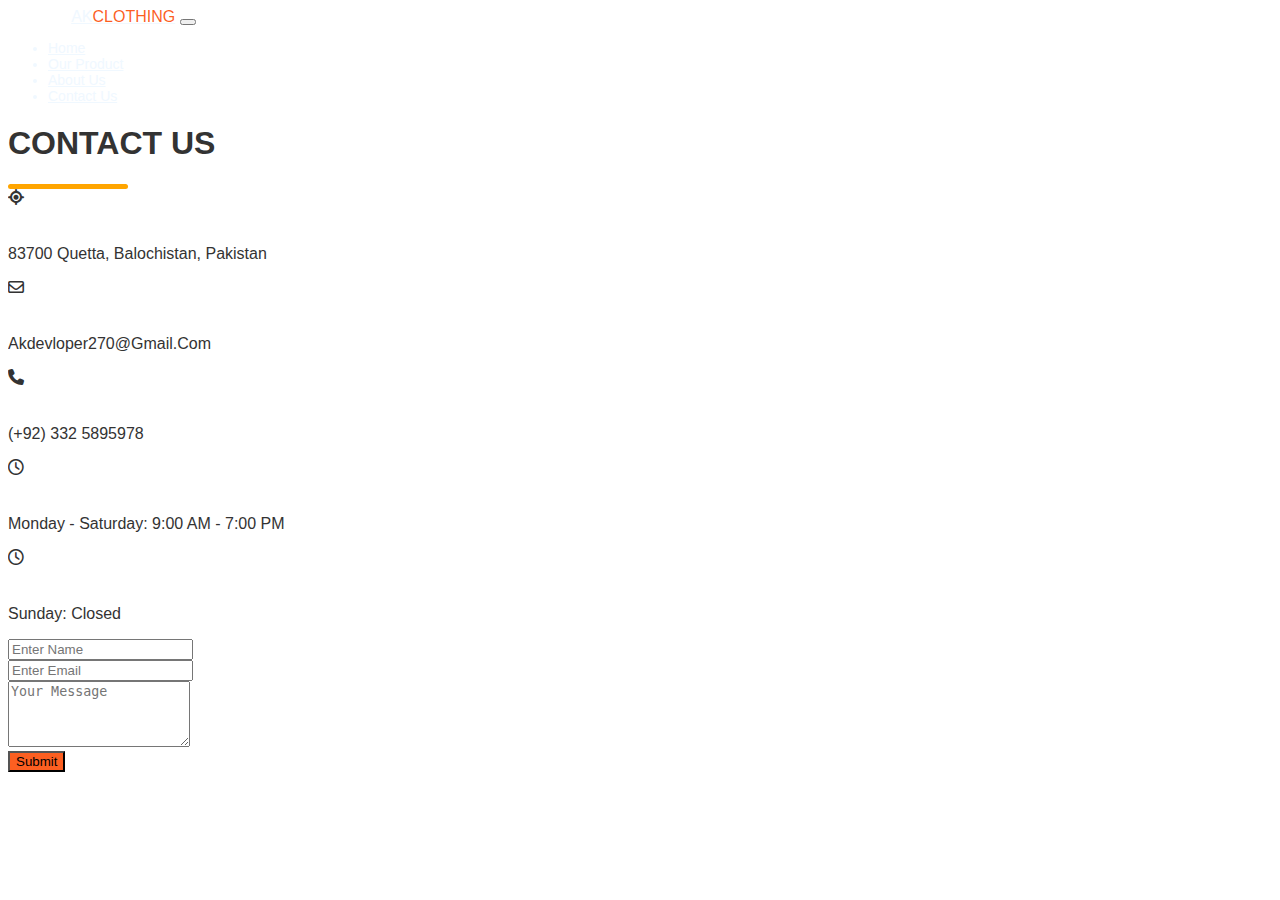
<file: content.html>
<!DOCTYPE html>
<html lang="en">
<head>
    <meta charset="UTF-8">
    <meta name="viewport" content="width=device-width, initial-scale=1.0">
    <title>persnol3 pro</title>
    <!-- linnk bosstrap -->
<link href="https://cdn.jsdelivr.net/npm/bootstrap@5.0.2/dist/css/bootstrap.min.css" rel="stylesheet" integrity="sha384-EVSTQN3/azprG1Anm3QDgpJLIm9Nao0Yz1ztcQTwFspd3yD65VohhpuuCOmLASjC" crossorigin="anonymous">

    <!-- link castam css -->
<link rel="stylesheet" href="par-content.css">

    <!-- link fonwt asome -->
 
 <link
  rel="stylesheet"
  href="https://cdnjs.cloudflare.com/ajax/libs/font-awesome/6.6.0/css/all.min.css"
/>
</head>


<body >

<section>
<nav class="slide-up   navbar navbar-expand-md bg-dark navbar-dark  fixed-top p-3 ">
  <div class="container-fluid ">
    <a class="navbar-brand fw-bold n " href="#">AK<span class="n-sp">CLOTHING</span></a>
    <button class="navbar-toggler " type="button" data-bs-toggle="collapse" data-bs-target="#collapsibleNavbar">
      <span class="navbar-toggler-icon"></span>
    </button>
    <div class="collapse navbar-collapse justify-content-end " id="collapsibleNavbar">
      <ul class="navbar-nav  ">
         <li class="nav-item"><a class="nav-link" href="/farst test are websaite/parsnal pro/parsnal1.html">home</a></li>
        <li class="nav-item"><a class="nav-link" href="/farst test are websaite/parsnal pro/parsnal3.html">our product</a></li>
        <li class="nav-item"><a class="nav-link" href="/farst test are websaite/parsnal pro/parsnal2.html">about us</a> </li>
        <li class="nav-item"><a class="nav-link" href="/farst test are websaite/parsnal pro/par-content.html">contact us</a></li>
        </ul>
    </div>
  </div>
</nav>
</section>


<section id="contact" class="py-5 bg-light mt-5">
  <div class="container-xxl">
    <div class="text-center mb-5">
          <h1 class="fw-bold pt-5 slide-up">CONTACT US</h1>
    <div class="mx-auto con-laine slide-up" ></div>
  </div>

    <div class="row g-4 p-5">
      <!-- Contact Info -->
      <div class="col-lg-6 col-md-6 col-sm-12 slide-left ps-0">
        <div class="d-flex align-items-center mb-3">
          <div class=" rounded-circle d-flex align-items-center justify-content-center  icon-saize">
            <i class="fa-solid fa-location-crosshairs"></i>
     </div>
          <p class="ms-2 fw-bold mb-0">83700 Quetta, Balochistan, Pakistan</p>
   </div>

        <div class="d-flex align-items-center mb-3">
          <div class=" rounded-circle d-flex align-items-center justify-content-center icon-saize">
            <i class="fa-regular fa-envelope"></i>
     </div>
          <p class="ms-2 fw-bold mb-0">akdevloper270@gmail.com</p>
  </div>

        <div class="d-flex align-items-center mb-3">
          <div class=" rounded-circle d-flex align-items-center justify-content-center  icon-saize  " >
            <i class=" p-0 fa-solid fa-phone"></i>
       </div>
          <p class="ms-2 fw-bold mb-0">(+92) 332 5895978</p>
    </div>

        <div class="d-flex align-items-center mb-3">
          <div class=" rounded-circle d-flex align-items-center justify-content-center  icon-saize" >
            <i class=" p-0 fa-regular fa-clock"></i>
      </div>
          <p class="ms-2 fw-bold mb-0">Monday - Saturday: 9:00 AM - 7:00 PM</p>
     </div>

        <div class="d-flex align-items-center">
          <div class=" rounded-circle d-flex align-items-center justify-content-center icon-saize" >
            <i class=" p-0 fa-regular fa-clock"></i>
          </div>
          <p class="ms-3 fw-bold mb-0">Sunday: Closed</p>
        </div>
      </div>

      <!-- Right Side: Form -->
      <div class="col-lg-6 col-md-6 col-sm-12  slide-right ps-0">
        <form id="contactForm" class="p-3 bg-white shadow rounded">
          <div class="mb-3">
            <input type="text" class="form-control" placeholder="Enter Name" required>
          </div>

          <div class="mb-3">
            <input type="email" class="form-control" placeholder="Enter Email" required>
          </div>

          <div class="mb-3">
            <textarea class="form-control" rows="4" placeholder="Your Message" required></textarea>
          </div>

          <button type="submit" class="btn btn-content fw-bold px-4">Submit</button>
        </form>
      </div>
    </div>
  </div>
</section>


<section>


    <footer class="bg-body-secondary  p-0 m-0">
      <div class="slide-up  w-100 h-100 bg-dark justify-content-center">
          <p class="f-para text-center text-light py-3">COPYRIGHT 2025 AK CLOTHING BRAND - DESIGNED: BY AK DEVELOPER</p>
    </div>
  </footer>
</section>

<!-- link bostrab second link -->
<script src="https://cdn.jsdelivr.net/npm/bootstrap@5.0.2/dist/js/bootstrap.bundle.min.js" integrity="sha384-MrcW6ZMFYlzcLA8Nl+NtUVF0sA7MsXsP1UyJoMp4YLEuNSfAP+JcXn/tWtIaxVXM" crossorigin="anonymous"></script>
<script>

// A P I slide animation

const slides = document.querySelectorAll('.slide-left, .slide-right, .slide-up,.slide-zoomin');

const observer = new IntersectionObserver(entries => {
  entries.forEach(entry => {
    if (entry.isIntersecting) {
      entry.target.classList.add('in-view');
    }
  });
}, {
  threshold: 0.6
});

slides.forEach(el => observer.observe(el));


    
</script>
</body>
</html>
</file>
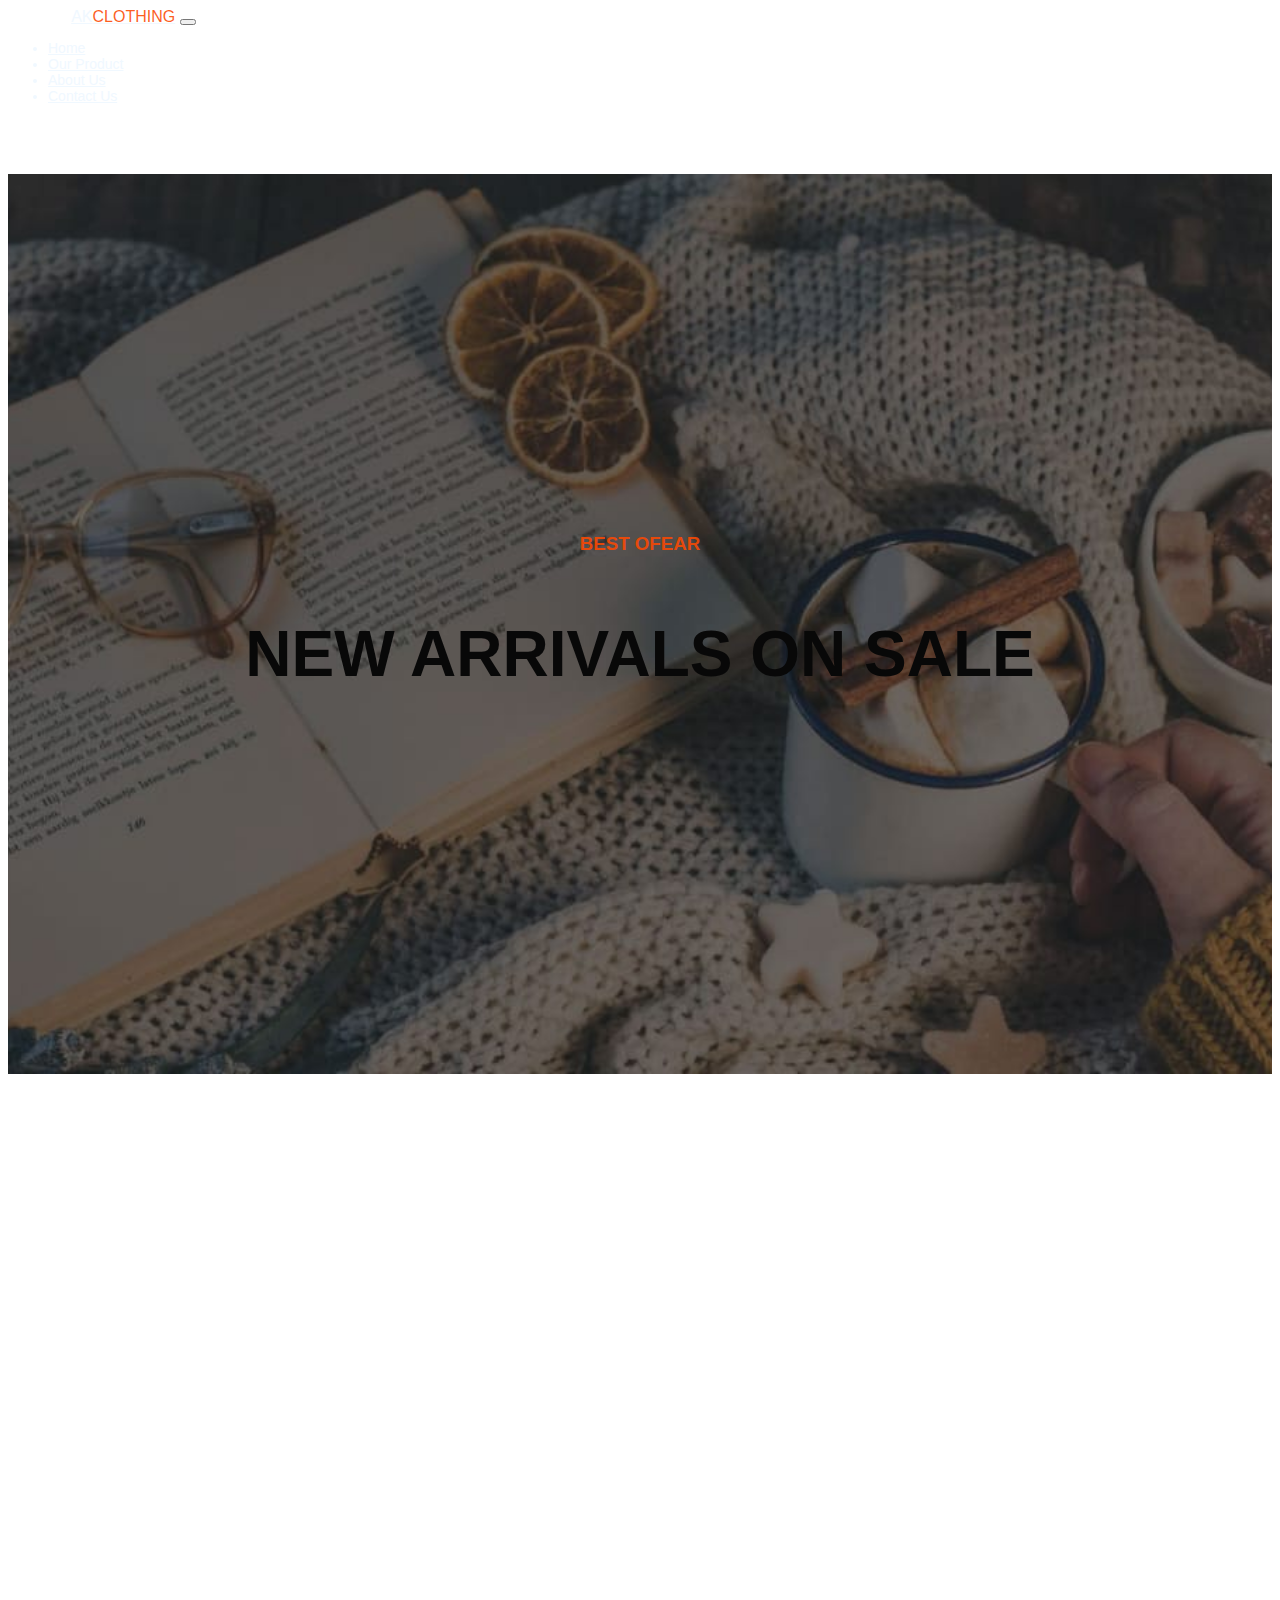
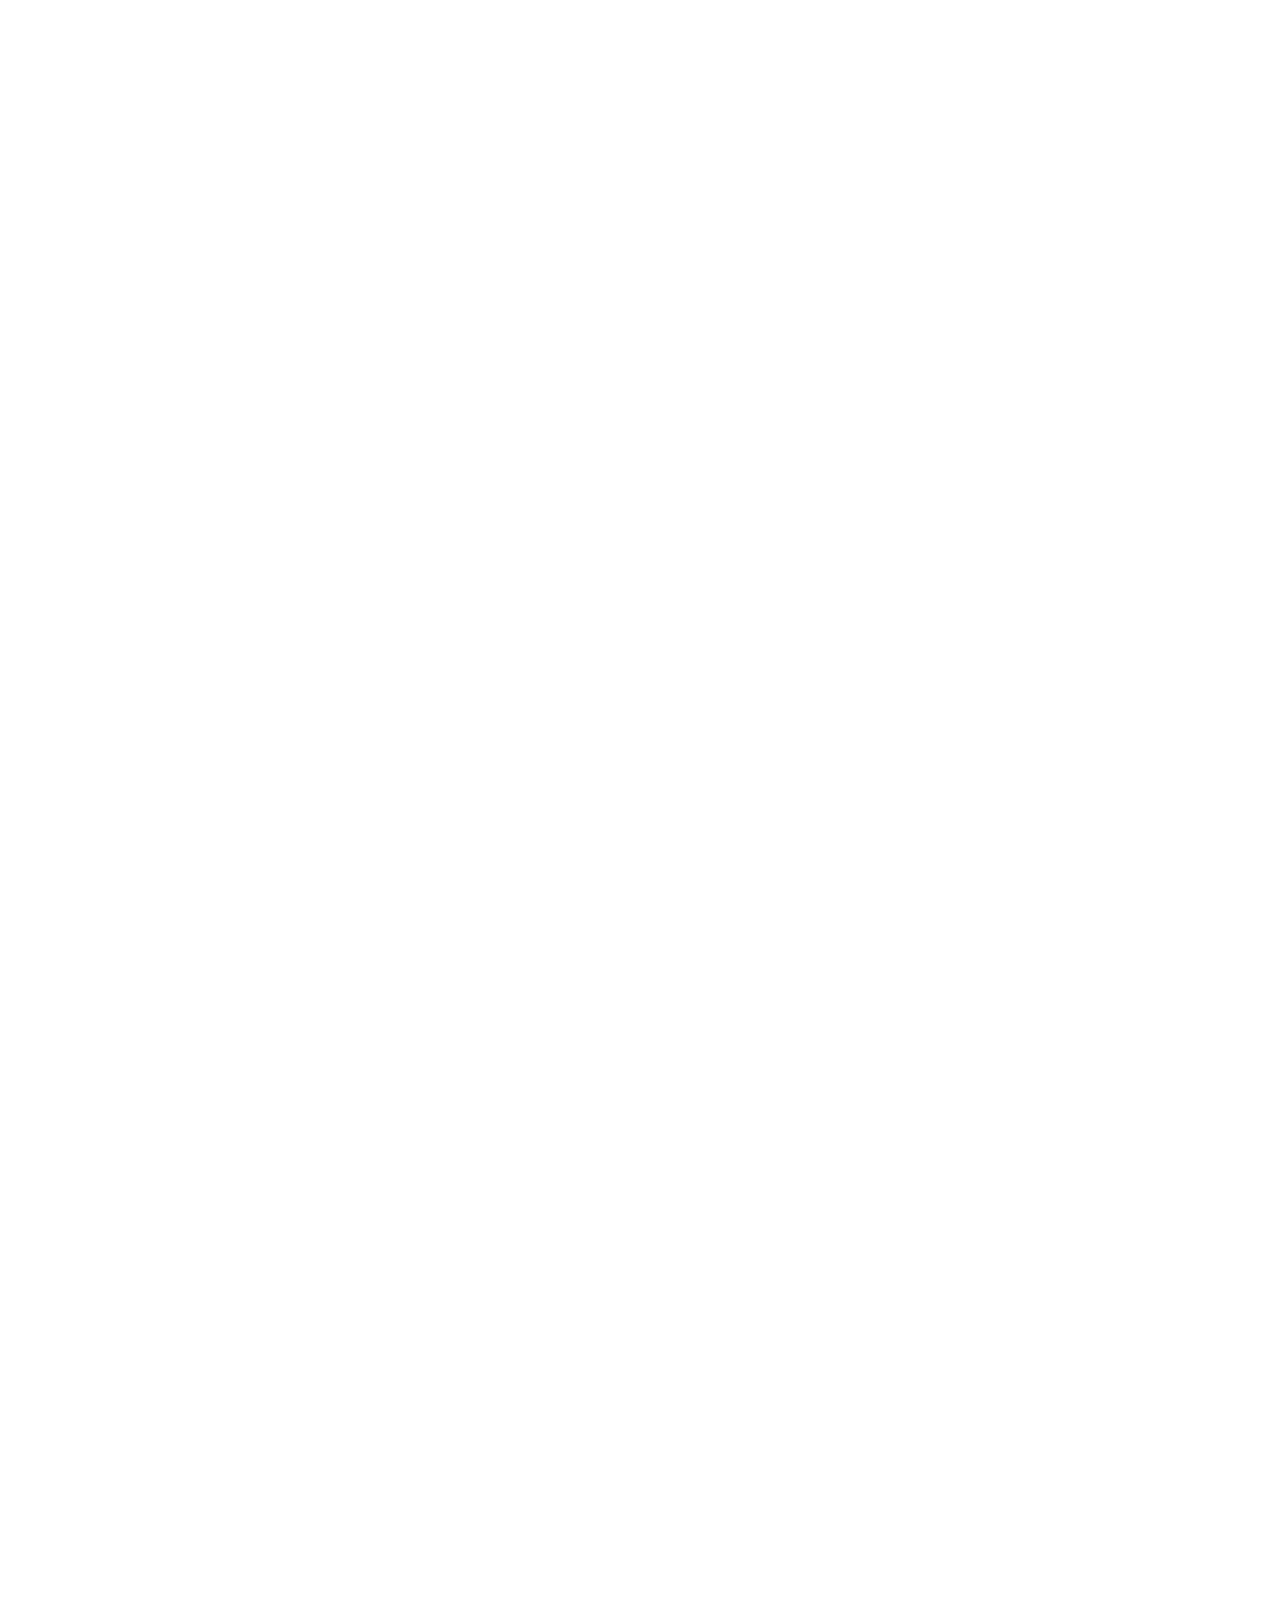
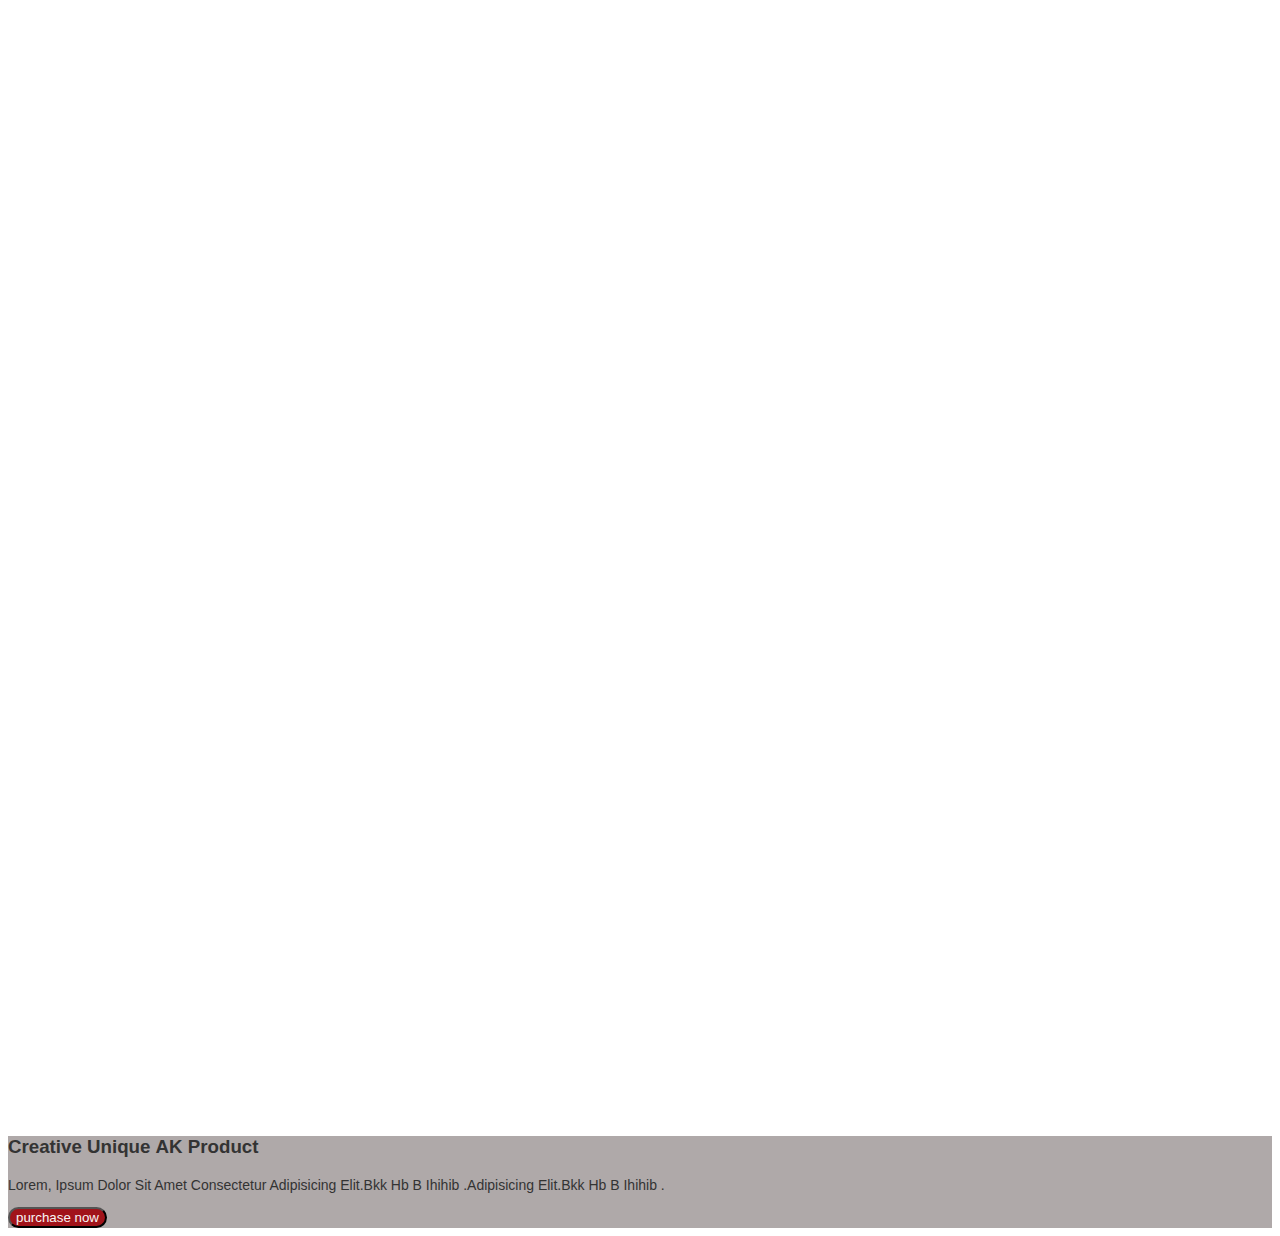
<file: sec3index.html>
<!DOCTYPE html>
<html lang="en">
<head>
    <meta charset="UTF-8">
    <meta name="viewport" content="width=device-width, initial-scale=1.0">
    <title>persnol3 pro</title>
    <!-- linnk bosstrap -->
<link href="https://cdn.jsdelivr.net/npm/bootstrap@5.0.2/dist/css/bootstrap.min.css" rel="stylesheet" integrity="sha384-EVSTQN3/azprG1Anm3QDgpJLIm9Nao0Yz1ztcQTwFspd3yD65VohhpuuCOmLASjC" crossorigin="anonymous">

    <!-- link castam css -->
<link rel="stylesheet" href="pra3index.css">

    <!-- link fonwt asome -->
 
    <link rel="stylesheet" href="https://cdnjs.cloudflare.com/ajax/libs/font-awesome/4.7.0/css/font-awesome.min.css">


</head>

<body >


<nav class=" slide-up  navbar navbar-expand-md bg-dark navbar-dark  fixed-top p-3 ">
  <div class="container-fluid ">
    <a class="navbar-brand fw-bold n " href="#">AK<span class="n-sp">CLOTHING</span></a>
    <button class="navbar-toggler " type="button" data-bs-toggle="collapse" data-bs-target="#collapsibleNavbar">
      <span class="navbar-toggler-icon"></span>
    </button>
    <div class="collapse navbar-collapse justify-content-end " id="collapsibleNavbar">
      <ul class="navbar-nav  gap-3    px-5">
         <li class="nav-item"><a class="nav-link" href="index.html">home</a></li>
        <li class="nav-item"><a class="nav-link" href="sec2index.html">our product</a></li>
        <li class="nav-item"><a class="nav-link" href="sec3index.html">about us</a> </li>
        <li class="nav-item"><a class="nav-link" href="content.html">contact us</a></li>
        </ul>
    </div>
  </div>
</nav>

<div class=" castm-contaner" >


<!-- hero section -->
<div class=" container-fluid had-img col-sm-12 bg-info img-fluid justify-content-center slide-zoomin ">
       <h3 class="fw-bolder fs-4 slide-up clr">BEST OFEAR</h3>
       <h1 class="fw-bolder ab-h1 slide-up">NEW ARRIVALS ON SALE</h1>
  </div>

  <!-- abou hed section 2 -->


<!-- secton 3 -->
 <section>
  <div class="container mb-5 my-5 ">
    <h3 class="s3-h3 pb-5 container-fluid px-3 slide-left">latest product</h3>
    <div class="row    p-2">
      

 <div class=" mb-4 col-lg-4  col-md-6 col-xs-12 slide-left "> <div class="product-box shadow-lg "> <img class=" img-fluid   "  src="parsnl-all-img/par2-1.jpg" alt="mm">
        <h6 class="px-3 hading  py-2">title goes here</h6>
        <h4 class="px-3 fw-bold">$30.50</h4> <p class="px-3 pb-0">Lorem ipsum dolor sit amet, consectetur  dignissimos laborum dignissimos </p>
        <div class="px-3 pb-3 py-0 fw-bolder d-flex   "><span class="star  py-0">★★★★★</span><span class="rew px-2 py-2">reviews (24)</span></div></div>
</div>
   

 <div class="mb-4  col-lg-4  col-md-6 col-xs-12 slide-up  "> <div class="product-box shadow-lg "> <img class=" img-fluid   "  src="parsnl-all-img/par2-2.jpg" alt="mm">
         <h6 class="px-3 hading  py-2">title goes here</h6>
        <h4 class="px-3 fw-bold">$15.50</h4> <p class="px-3 pb-0">Lorem ipsum dolor sit amet, consectetur  dignissimos laborum dignissimos </p>
        <div class="px-3 pb-3 py-0 fw-bolder d-flex   "><span class="star  py-0">★★★★★</span><span class="rew px-2 py-2">reviews (24)</span></div></div>
</div>

 <div class=" mb-4 col-lg-4  col-md-6 col-xs-12 slide-right"> <div class="product-box shadow-lg "> <img class=" img-fluid   "  src="parsnl-all-img/par2-3.jpg" alt="mm">
        <h6 class="px-3 hading  py-2">title goes here</h6>
        <h4 class="px-3 fw-bold">$22.50</h4> <p class="px-3 pb-0">Lorem ipsum dolor sit amet, consectetur  dignissimos laborum dignissimos </p>
        <div class="px-3 pb-3 py-0 fw-bolder d-flex   "><span class="star  py-0">★★★★★</span><span class="rew px-2 py-2">reviews (24)</span></div></div>
</div>

 <div class=" mb-4 col-lg-4  col-md-6 col-xs-12 slide-left"> <div class="product-box shadow-lg "> <img class=" img-fluid   "  src="parsnl-all-img/par-2-4.jpg" alt="mm">
        <h6 class="px-3 hading  py-2">title goes here</h6>
        <h4 class="px-3 fw-bold">$15.75</h4> <p class="px-3 pb-0">Lorem ipsum dolor sit amet, consectetur  dignissimos laborum dignissimos </p>
        <div class="px-3 pb-3 py-0 fw-bolder d-flex   "><span class="star  py-0">★★★★★</span><span class="rew px-2 py-2">reviews (24)</span></div></div>
</div>

 <div class="mb-4  col-lg-4  col-md-6 col-xs-12 slide-up "> <div class="product-box shadow-lg "> <img class=" img-fluid   "  src="parsnl-all-img/par2-5.jpg" alt="mm">
        <h6 class="px-3 hading  py-2">title goes here</h6>
        <h4 class="px-3 fw-bold">$12.50</h4> <p class="px-3 pb-0">Lorem ipsum dolor sit amet, consectetur  dignissimos laborum dignissimos </p>
        <div class="px-3 pb-3 py-0 fw-bolder d-flex   "><span class="star  py-0">★★★★★</span><span class="rew px-2 py-2">reviews (24)</span></div></div>
</div>

 <div class="mb-4  col-lg-4  col-md-6 col-xs-12 slide-right"> <div class="product-box shadow-lg "> <img class=" img-fluid   "  src="parsnl-all-img/par2-6.jpg" alt="mm">
        <h6 class="px-3 hading  py-2">title goes here</h6>
        <h4 class="px-3 fw-bold">$20.75</h4> <p class="px-3 pb-0">Lorem ipsum dolor sit amet, consectetur  dignissimos laborum dignissimos </p>
        <div class="px-3 pb-3 py-0 fw-bolder d-flex   "><span class="star  py-0">★★★★★</span><span class="rew px-2 py-2">reviews (24)</span></div></div>
</div>
 

</div>
</div>
</section>
<!-- section 4 -->
<section>

  
<div class=" container  py-5">
    <h3 class="pt-3 px-4 py-5 fs-1 fw-bold s-4-had slide-left"> about AK_CLOTHING</h3>
      <div class=" row     container-fluid ">
    
          <div class="col-lg-6 con ">
                 <h3 class=" fw-bold s-4-h2 slide-up">looking for the best products ?</h3>
                <p class=" pt-2 slide-left">Lorem ipsum dolor sit amet consectetur adipisicing elit. A minus accusamus minima mollitia deleniti repudiandae doloribus vel quae ad. Provident odio est magnam quidem ratione doloremque maxime! Enim, nesciunt atque.</p>
                    <ul class="    p-3 lh-lg slide-zoomin">
                      <li class="s4-p">Lorem ipsum dolor sit amet consectetur</li>
                      <li class="s4-p">dipisicing elit. A minus accusamus</li>
                      <li class="s4-p">minima mollitia deleniti repudiandae</li>
                      <li class="s4-p">repudiandae doloribus vel quae </li>
                      <li class="s4-p">doloremque maxime! Enim, nesciunt atque.</li>
                  </ul>
                <button  class=" mt-0 mb-3 btn s-4-btn mt-sm-5 slide-up ">Read  More</button>
              </div>

 <div class="col-lg-6  col-sm-12 p-0 slide-right  "> <img class=" img-fluid w-100  h-75 img-last" src="parsnl-all-img/par1.bgc.jpg" alt=""></div>
          </div>
     </div>
</div>
 </section>

<!-- section 4 -->


<footer class="container-fluid foter  ">
      <div class="w-100 h-100  container-fluid d-lg-flex align-items-center justify-content-between p-4">                          
       <div><h3 class=" px-lg-5 foter-p-4   ">creative  unique <strong>AK </strong>product</h3>
         <p class=" px-lg-5 fs-6 p-fotre">Lorem, ipsum dolor sit amet consectetur adipisicing elit.bkk  hb b ihihib .adipisicing elit.bkk  hb b ihihib .</p></div> 
           <button  class="btn btn-foter mx-md-5 " >purchase now</button>
    </div>
  </footer>

<!-- link bostrab second link -->
<script src="https://cdn.jsdelivr.net/npm/bootstrap@5.0.2/dist/js/bootstrap.bundle.min.js" integrity="sha384-MrcW6ZMFYlzcLA8Nl+NtUVF0sA7MsXsP1UyJoMp4YLEuNSfAP+JcXn/tWtIaxVXM" crossorigin="anonymous"></script>


<script>

const slides = document.querySelectorAll('.slide-left, .slide-right, .slide-up,.slide-zoomin');

const observer = new IntersectionObserver(entries => {
  entries.forEach(entry => {
    if (entry.isIntersecting) {
      entry.target.classList.add('in-view');
    }
  });
}, {
  threshold: 0.6
});

slides.forEach(el => observer.observe(el));

</script>
</body>
</html>
</file>
<file: par-content.css>
body {
  font-family: 'Arial', sans-serif;
  text-transform: capitalize;
  color: #333;     
}

html, body {
  overflow-x: hidden;
}

 a::after {
     content: '';
     position: absolute;
    bottom: 1px;
    left: 0;
    width: 0;
     height: 2px;
     background: #fc4902e0 ;
     transition: width 0.3s ease;
     border-radius: 10px;
     justify-content: center !important;
     text-align: center !important;
        }

 a:hover::after {
    justify-content: center !important;
    width: 100%;
    text-align: center !important;
     }

.navbar-expand-lg{
  background-color: black !important;
 }


 .navbar-nav  {
  margin-right: 50px !important;
}
.nav-item{

 margin-right: 10px !important;

}
.n-sp{
  color: #fc4902e0 !important;
 }

.n{
  margin-left: 5%!important;
 }

.navbar-nav{ 
   font-size: 14px !important; 
}
     
li,a{
  transition: all 0.5s ease !important;
  color: #f0f8ff !important;
  position: relative;
    }

a:hover{
  color: #fc4902e0 !important;
  }
         
 /* content section */

.con-laine{
  width: 120px; 
  height: 5px;
  background-color:orange;
  border-radius: 30px;
}

.btn-content{
    background-color:#fc4902e0 ; 
}

.icon-saize{
  width: 40px; height: 40px;
}
.b{
 box-shadow: 0 20px 40px rgba(0, 0, 0, 0.3) !important;
  background-color: #fff8f7 !important;
}

          /* inter section observ */

.slide-left {
  transform: translateX(-100px);
   transition: all 0.8s ease-out;
   opacity: 0;
}

.slide-zoomin{
    transition: all 0.8s ease-out;
    opacity: 0;
     transform: scale(1.09);
}

.slide-right {
   transform: translateX(100px);
   transition: all 0.8s ease-out;
   opacity: 0;
}

.slide-up {
   transform: translateY(100px);
   transition: all 0.8s ease-out;
   opacity: 0;
}

.in-view {
  opacity: 1;
  transform: none;
}
</file>
<file: pra3index.css>
body {
  font-family: 'Arial', sans-serif;
  text-transform: capitalize;
  color: #333;     
}

html, body {
  overflow-x: hidden;
}

a::after {
     content: '';
     position: absolute;
    bottom: 1px;
    left: 0;
    width: 0;
     height: 2px;
     background: #fc4902e0 ;
     transition: width 0.3s ease;
     border-radius: 10px;
     justify-content: center !important;
     text-align: center !important;
        }

 a:hover::after {
    justify-content: center !important;
    width: 100%;
    text-align: center !important;
     }

.navbar-expand-lg{
  background-color: black !important;
 }

.n-sp{
  color: #fc4902e0 !important;
 }

.n{
  margin-left: 5%!important;
 }
 .navbar-nav  {
  margin-right: 50px !important;
}
.nav-item{

 margin-right: 10px !important;

}

.navbar-nav{ 
   font-size: 14px !important; 
}
     
li,a{
  transition: all 0.5s ease !important;
  color: #f0f8ff !important;
  position: relative;
    }

a:hover{
  color: #fc4902e0 !important;
  }

        /* hed section 1 */

.had-img {
   background-image: url("parsnl-all-img/par2.had.jpg");
   background-size: cover;
   background-position: center;
   background-repeat: no-repeat;
   text-align: center;
   justify-content: center;
   width: 100% !important; 
   height: 100vh !important;
   margin-top: 70px !important;
   flex-direction: column;
   display: flex;
}
@media(max-width: 991px){
  .had-img { max-height: 400px;
    margin-top: 70px !important; }
 }

@media(max-width: 767px){
.had-img { max-height: 300px; }
  }


.clr{
color: #fc4902e0 !important
} 

.ab-h1{
   font-size: clamp(1.5rem,5vw,5rem) !important;
   color: hsl(0, 0%, 3%);   }

/* sectio 2 */

.ss{
  border: none !important;
  border-radius: 0px 0px 10px 10px !important;
}

.img-ab{
  display: inline-block;
  width: 100% !important;
  height: 90%;
} 

/* section 3 */

.product-box {
  border-radius: 10px;
  background-color: hsl(0, 0%, 100%);
  overflow: hidden;
  box-shadow: 0 6px 10px rgba(19, 18, 18, 0.2); /* 👈 shadow */
  transition: 0.3s ease-in-out; /* smooth hover animation */
}

.product-box:hover {
  transform: translateY(-14px);
  box-shadow: 0 10px 20px rgba(0, 0, 0, 0.3);
}

.product-box img {
  width: 100%;
  height: 250px;
}

.star{
font-size: 25px !important;
    color:gold;
 }

.rew{
font-size: 13px !important;
color: crimson;
}

.hading{
 color: rgb(8, 111, 207);
}

.s3-h3{
font-size: clamp(1.5rem,2.5vw,5rem) !important;
 }

/* section 4 */
.s-4-had{
  color: rgb(78, 78, 114);
}

.s-4-h2{
  color: rgb(8, 111, 207);
}

.s4-p{
  color: #222020 !important;
}

.s-4-btn{
   background-color:  rgba(160, 16, 23, 0.979);
   z-index: 5000;
   border-radius: 50px !important;
   color: #f8f5f5;
}

.img-ab{
 display: inline-block;
 width: 100% !important;
 height: 90%;
}

/* section 5 */

  /* foter */
.p-fotre{
  font-size: 14px !important;
 }

 .btn-foter{
   background-color: rgba(160, 16, 23, 0.979);
    border-radius: 50px !important;
    color: #f8f5f5;
 }

.foter{
  background-color: #afa9a9;
 }

   /* inter section obsrve */
.slide-left {
  transform: translateX(-100px);
   transition: all 0.8s ease-out;
   opacity: 0;
}

.slide-zoomin{
    transition: all 0.8s ease-out;
    opacity: 0;
     transform: scale(1.09);
}

.slide-right {
   transform: translateX(100px);
   transition: all 0.8s ease-out;
   opacity: 0;
}

.slide-up {
   transform: translateY(100px);
   transition: all 0.8s ease-out;
   opacity: 0;
}

.in-view {
  opacity: 1;
  transform: none;
}
</file>
